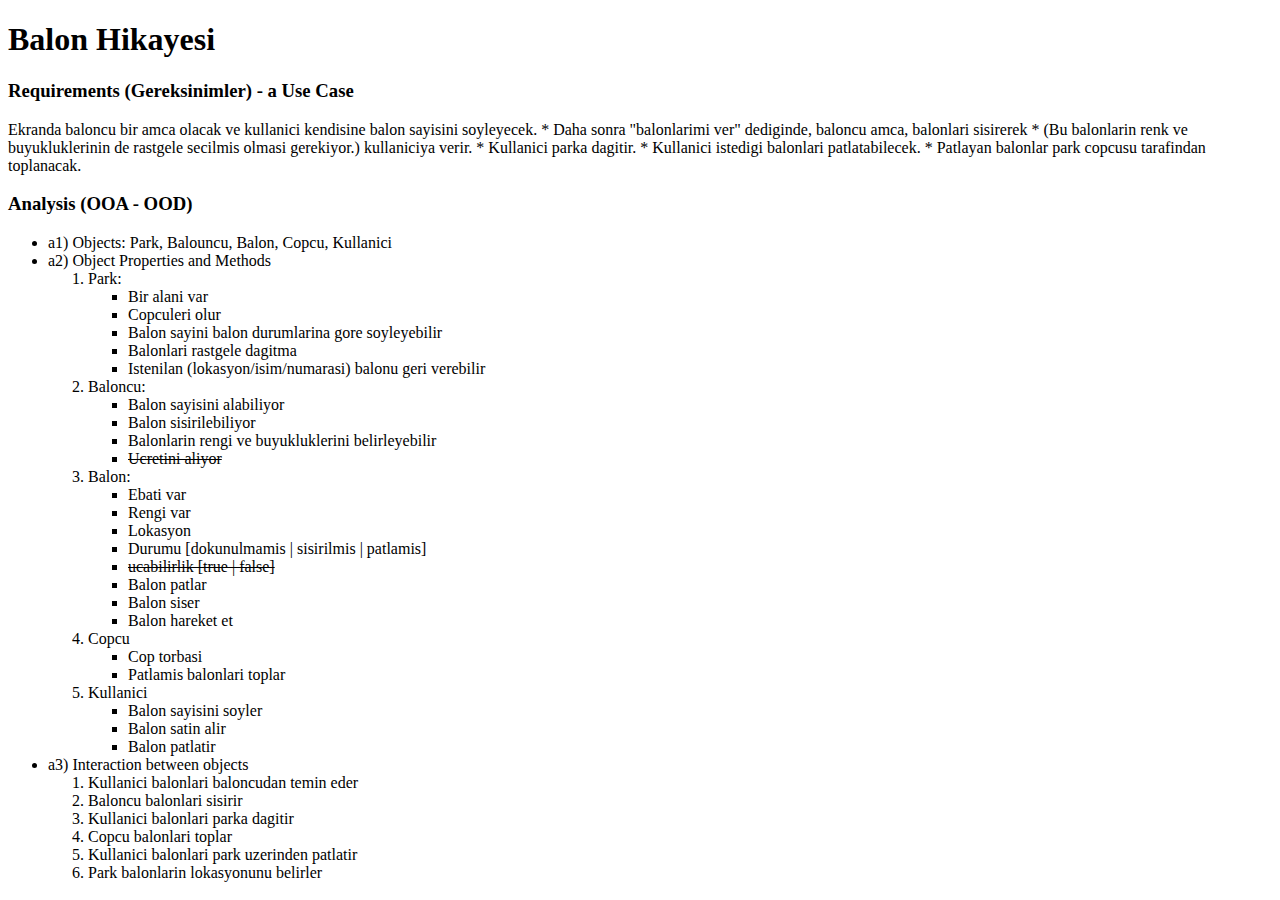
<file: Bubbles/index.html>
<!DOCTYPE html>
<html lang="en">

<head>
    <meta charset="UTF-8">
    <meta name="viewport" content="width=, initial-scale=1.0">
    <meta http-equiv="X-UA-Compatible" content="ie=edge">
    <title>Object Oriented Analysis and Design</title>
</head>

<body>

    <h1>Balon Hikayesi</h1>
    <p>
        <h3>Requirements (Gereksinimler) - a Use Case</h3>
        Ekranda baloncu bir amca olacak ve kullanici kendisine balon sayisini soyleyecek.
        * Daha sonra "balonlarimi ver" dediginde, baloncu amca, balonlari sisirerek
        * (Bu balonlarin renk ve buyukluklerinin de rastgele secilmis olmasi gerekiyor.)
        kullaniciya verir.
        * Kullanici parka dagitir.
        * Kullanici istedigi balonlari patlatabilecek.
        * Patlayan balonlar park copcusu tarafindan toplanacak.


    </p>

    <h3>Analysis (OOA - OOD)</h3>
    <ul>
        <li>a1) Objects: Park, Balouncu, Balon, Copcu, Kullanici</li>
        <li>a2) Object Properties and Methods
            <ol>
                <li>Park:
                    <ul>
                        <li>Bir alani var</li>
                        <li>Copculeri olur</li>
                        <li>Balon sayini balon durumlarina gore soyleyebilir</li>
                        <li>Balonlari rastgele dagitma</li>
                        <li>Istenilan (lokasyon/isim/numarasi) balonu geri verebilir</li>
                    </ul>

                </li>
                <li>Baloncu:
                    <ul>
                        <li>Balon sayisini alabiliyor</li>
                        <li>Balon sisirilebiliyor</li>
                        <li>Balonlarin rengi ve buyukluklerini belirleyebilir</li>
                        <li><del>Ucretini aliyor</del></li>
                    </ul>

                </li>
                <li>Balon:
                    <ul>
                        <li>Ebati var</li>
                        <li>Rengi var</li>
                        <li>Lokasyon</li>
                        <li>Durumu [dokunulmamis | sisirilmis | patlamis] </li>
                        <li><del>ucabilirlik [true | false]</del></li>
                        <li>Balon patlar</li>
                        <li>Balon siser</li>
                        <li>Balon hareket et</li>
                    </ul>
                </li>
                <li>Copcu
                    <ul>
                        <li>Cop torbasi</li>
                        <li>Patlamis balonlari toplar</li>
                    </ul>
                </li>
                <li>Kullanici
                    <ul>
                        <li>Balon sayisini soyler</li>
                        <li>Balon satin alir</li>
                        <li>Balon patlatir</li>
                    </ul>
                </li>
            </ol>
        </li>
        <li>a3) Interaction between objects
            <ol>
                <li>Kullanici balonlari baloncudan temin eder</li>
                <li>Baloncu balonlari sisirir</li>
                <li>Kullanici balonlari parka dagitir</li>
                <li>Copcu balonlari toplar</li>
                <li>Kullanici balonlari park uzerinden patlatir</li>
                <li>Park balonlarin lokasyonunu belirler</li>
            </ol>
        </li>
    </ul>

</body>

</html>
</file>
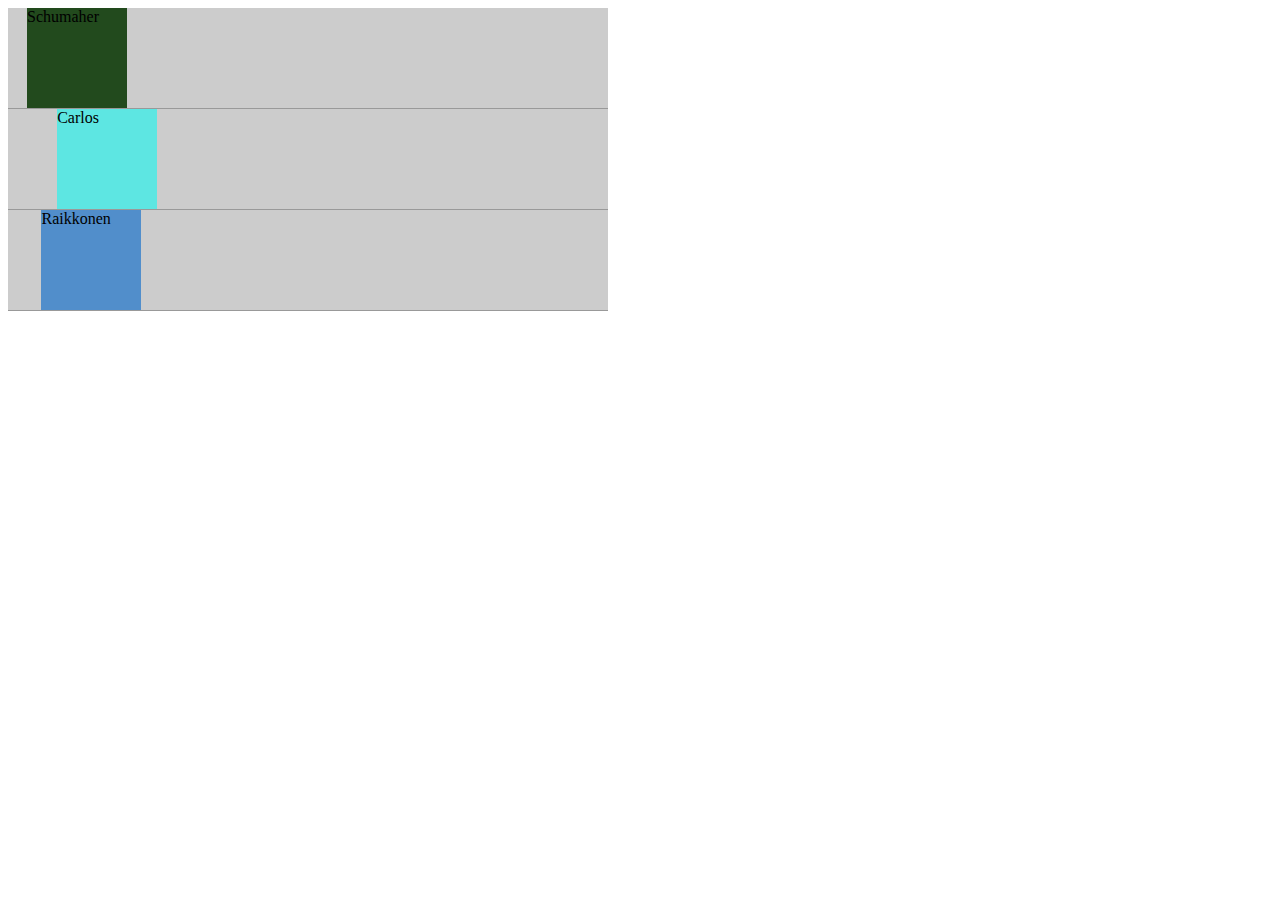
<file: car-race/index.html>
<!DOCTYPE html>
<html lang="en">

<head>
    <meta charset="UTF-8">
    <meta name="viewport" content="width=device-width, initial-scale=1.0">
    <meta http-equiv="X-UA-Compatible" content="ie=edge">
    <link rel="stylesheet" href="./css/style.css">
    <title>Car Race</title>
    <script src="https://code.jquery.com/jquery-3.3.1.min.js"
            integrity="sha256-FgpCb/KJQlLNfOu91ta32o/NMZxltwRo8QtmkMRdAu8="
            crossorigin="anonymous"></script>

</head>

<body>

<main name="raceArea" id="raceArea">

</main>

<script src="js/Car.js"></script>
<script src="js/Racer.js"></script>
<script src="js/Location.js"></script>
<script src="js/RacePiste.js"></script>
<script src="js/Lane.js"></script>
<script src="js/RaceController.js"></script>
<script src="js/app.js"></script>

</body>

</html>
</file>
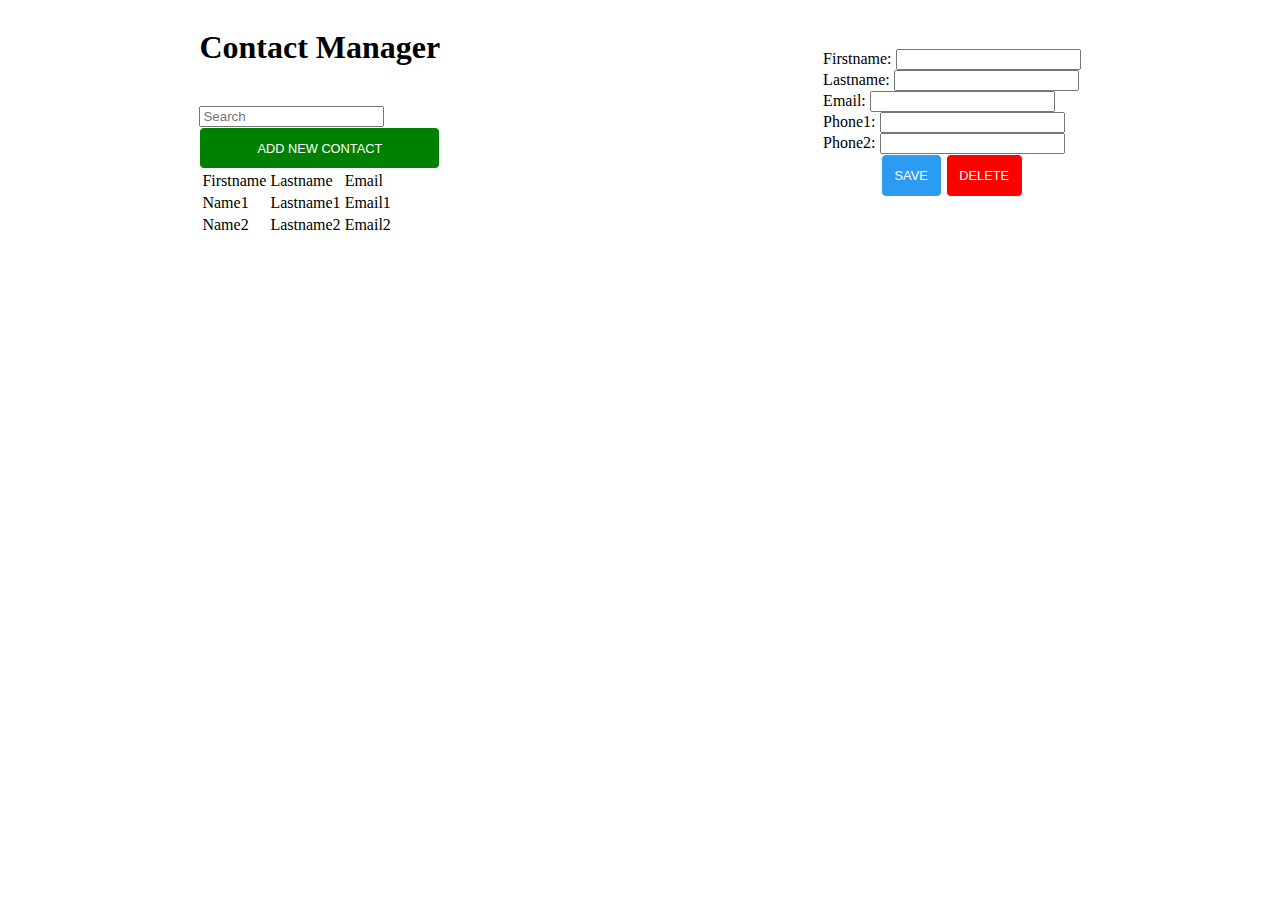
<file: contactManager/index.html>
<!DOCTYPE html>
<html lang="en">

<head>
    <meta charset="UTF-8">
    <meta name="viewport" content="width=, initial-scale=1.0">
    <meta http-equiv="X-UA-Compatible" content="ie=edge">
    <link rel="stylesheet" href="./css/style.css">
    <script src="https://code.jquery.com/jquery-3.3.1.min.js" integrity="sha256-FgpCb/KJQlLNfOu91ta32o/NMZxltwRo8QtmkMRdAu8="
        crossorigin="anonymous"></script>
    <title>Contact Manager</title>
</head>

<body>

    <main class="main">

        <div class="search--list">
            <h1>Contact Manager</h1><br>
        <div class="search_container">
            <input class="search_input" type="text" placeholder="Search" />
        </div>
            <button class="btn btn--new" type="button">Add new contact</button>
            <div class="contacts">
                <table>
                    <header>
                        <tr>
                            <td>Firstname</td>
                            <td>Lastname</td>
                            <td>Email</td>
                        </tr>
                        <tr>
                            <td>Name1</td>
                            <td>Lastname1</td>
                            <td>Email1</td>
                        </tr>
                        <tr>
                            <td>Name2</td>
                            <td>Lastname2</td>
                            <td>Email2</td>
                        </tr>
                    </header>
                </table>
            </div>
        </div>


        <div class="form--buttons">
            <div class="contact_form">

                <form action="">
                    <label for="firstname">Firstname:</label>
                    <input type="text" name="firstname" id="firstname"> <br>
                    <label for="lastname">Lastname:</label>
                    <input type="text" name="lastname" id="lastname"> <br>
                    <label for="Email">Email:</label>
                    <input type="text" name="Email" id="Email"> <br>
                    <label for="Phone1">Phone1:</label>
                    <input type="text" name="Phone1" id="Phone1"> <br>
                    <label for="Phone2">Phone2:</label>
                    <input type="text" name="Phone2" id="Phone2">

                </form>
            </div>

            <div class="buttons">
                <button class="btn btn--save" type="button">Save</button>
                <button class="btn btn--delete" type="button">Delete</button>

            </div>
        </div>
    </main>





    <script src="./js/contact.js"></script>
    <script src="./js/controller.js"></script>
    <script src="./js/storage.js"></script>
</body>

</html>
</file>
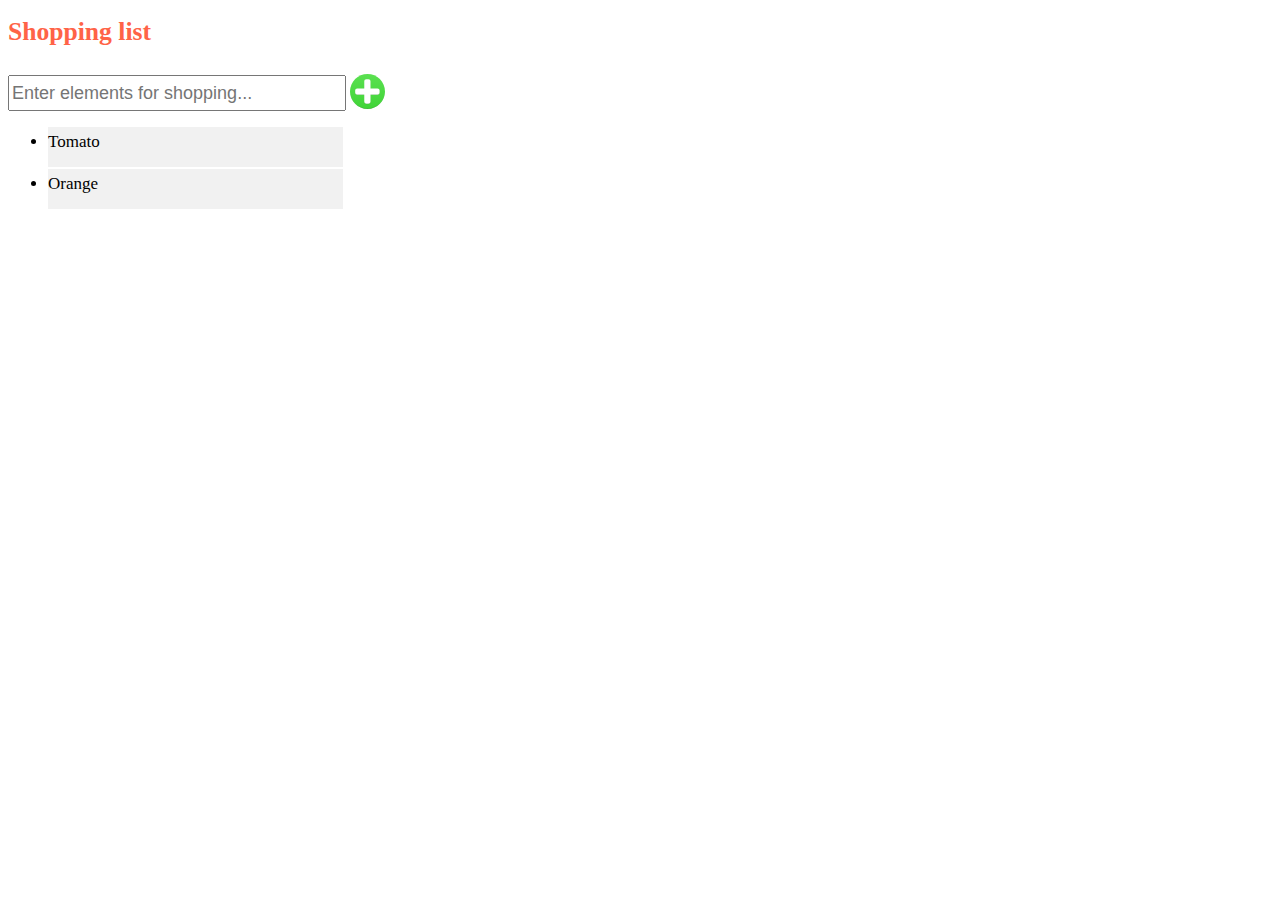
<file: shoppingList/index.html>
<!DOCTYPE html>
<html lang="en">

<head>
    <meta charset="UTF-8">
    <meta name="viewport" content="width=device-width, initial-scale=1.0">
    <meta http-equiv="X-UA-Compatible" content="ie=edge">
    <title>Shopping List</title>
    <script src="https://code.jquery.com/jquery-3.3.1.min.js" integrity="sha256-FgpCb/KJQlLNfOu91ta32o/NMZxltwRo8QtmkMRdAu8="
        crossorigin="anonymous"></script>
    <link rel="stylesheet" href="css/style.css">
</head>

<body>

    <main>
        <section>
            <h1 class="h1">Shopping list</h1>
            <input id="inputItem" type="text" placeholder="Enter elements for shopping...">
            <input id="addButton" type="image" src="./images/Custom-Icon-Design-Flatastic-1-Add-1.svg">
        </section>

        <section id="list_container">
            <ul class="itemList">
                <li>
                    Tomato <sup class=bought>x</sup>
                </li>
                <li>
                    Orange <sup class="bought">x</sup>
                </li>
            </ul>

        </section>
    </main>

    <script src="js/model.js"></script>
    <script src="js/controller.js"></script>
    <script src="js/render.js"></script>
</body>

</html>
</file>
<file: car-race/css/style.css>
body{
    display: flex;
    flex-direction: row;
}

#raceArea{
    background-color: #cccccc;
}

section{
    width: 600px;
    border-bottom: 1px solid #999;
    display: flex;
    align-items: center;
}

section span{
    display: inline-block;
    position: relative;
}
</file>
<file: contactManager/css/style.css>
@use pos


main {
    display: flex;
    flex-direction: column;
   
}



/* .search {
    &_container {
        padding-top: 64px;
    }
    width: 250px;
    height: 30px;
} */

.btn {
    font-size: 0.8rem;
    background: #fff;
    color: #192127;
    
    padding: 1em;
    margin:0;
    
    border: 1px solid #e3e5e9;
    border-radius: 5px;
    text-decoration: none;
    text-transform: uppercase;
    
    cursor: pointer;
  }

  .btn--new {
    background-color:green;
    color: #fff;
    border: 1px solid;
  }

main {
    display: flex;
    flex-direction: row;
    justify-content: space-around;
    
}

.search--list {
    display: flex;
    flex-direction: column;
}

.form--buttons {
    display: flex;
    flex-direction: column;
    align-items: center;
    justify-content: center;
}

  .btn--save {
    background-color: #2c9cf2;
    color: #fff;
    border: 1px solid;
  }
  .btn--delete {
    background-color: red;
    color: #fff;
    border: 1px solid;
  }
</file>
<file: shoppingList/css/style.css>
.h1 {
    font-family: 'Lucida Sans', Verdana;
    color: tomato;
    font-size: 1.6em;
}

section:first-child{
    
}

input[type=text] {
    line-height: 4;
    width: 330px;
    height: 30px;
    font-family: helvetica, Arial;
    font-size: 18px;
    color: brown;
}

input[type=image] {
    position: relative;
    width: 35px;
    top: 10px;
}

.itemList li {
    font-family: Geneva, tahoma;
    font-size: 17px;
    height: 30px;
    padding: 5px 0px;
    cursor: pointer;
    width: 295px;
    background: #f1f1f1;
    margin-bottom: 2px;
    transition: all 0.5s;
}

.itemList li:hover {
    background: aliceblue;
}

li:hover sup {
    display: inline;
}

sup {
    font-family: 'Courier New', Courier, monospace;
    font-weight: bolder;
    text-align: center;
    border-radius: 10px;
    width: 20px;
    height: 20px;
    float: right;
    background: red;
    transition: all 0.3s;
    display: none;
}

sup:hover{
    cursor: pointer;
    color: #fff;
}


.finished {
    text-decoration: line-through;
    color: #aaa;
}
</file>
